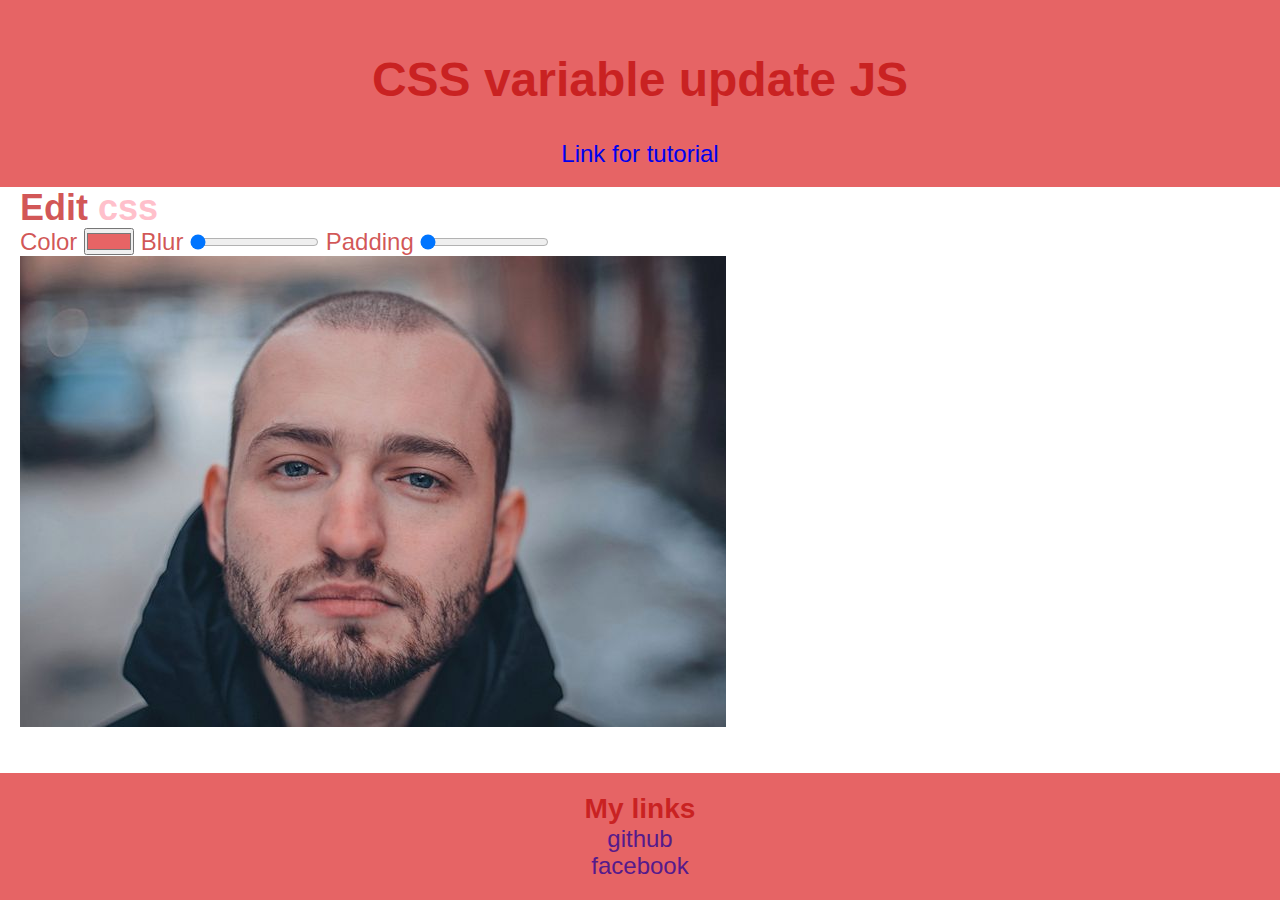
<file: index.html>
<!DOCTYPE html>
<html lang="en">
<head>
    <meta charset="UTF-8">
    <meta name="viewport" content="width=device-width, initial-scale=1.0">
    <title>CSS variable update JS</title>
    <link href="./css/normalize.css" rel="stylesheet">
    <link href="./css/style.css" rel="stylesheet">
</head>
<body>
    <header class="header">
        <div class="container">
            <h1 class="header__title">
                CSS variable update JS 
            </h1>
            <a href="https://www.youtube.com/watch?v=AHLNzv13c2I&list=PLu8EoSxDXHP6CGK4YVJhL_VWetA865GOH&index=5" class="header__link" target="_blank">Link for tutorial</a>
        </div>
    </header>
    <main class="main">
        <section class="update">
            <div class="container">
                <h2 class="update__title">
                    Edit <span class="update__title-decoration">css</span>
                </h2>
                <label for="change__color">Color</label>
                <input type="color" name="color" id="change__color" value="#e66465">
                <label for="change__blur">Blur</label>
                <input type="range" name="blur" id="change__blur" min="0" max="100" value="0" step="5">
                <label for="change__padding">Padding</label>
                <input type="range" name="padding" id="change__padding" min="0" max="100" value="0" step="5">
                <img class="zamay" src="./img/Zamay.jpg" alt="">
            </div>
           
        </section>
    </main>
    <footer class="footer">
        <div class="container">
            <h3 class="footer__title">
                My links
            </h3>
            <ul class="footer__list">
                <li class="footer__list-item"><a href="" class="footer__list-link">github</a></li>
                <li class="footer__list-item"><a href="" class="footer__list-link">facebook</a></li>
            </ul>
        </div>
    </footer>

    <script src="./js/main.js"></script>
</body>
</html>
</file>
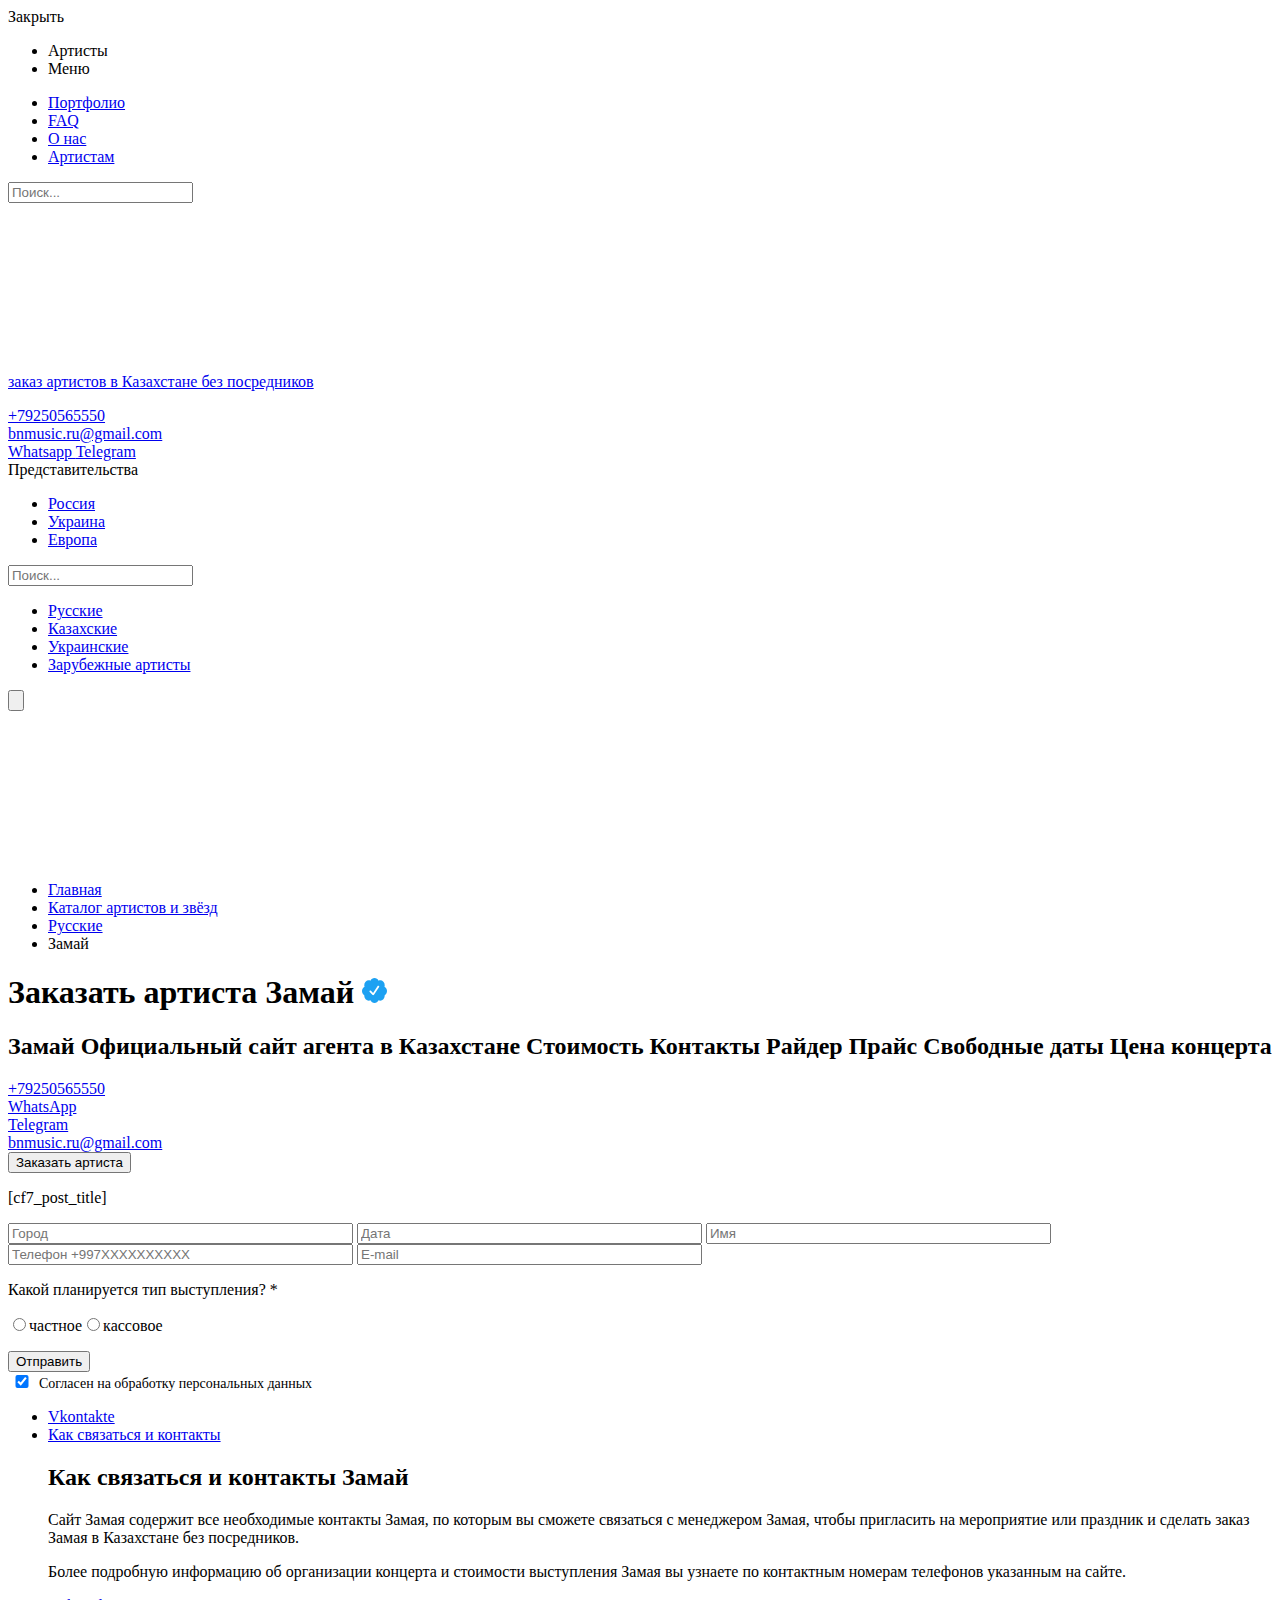
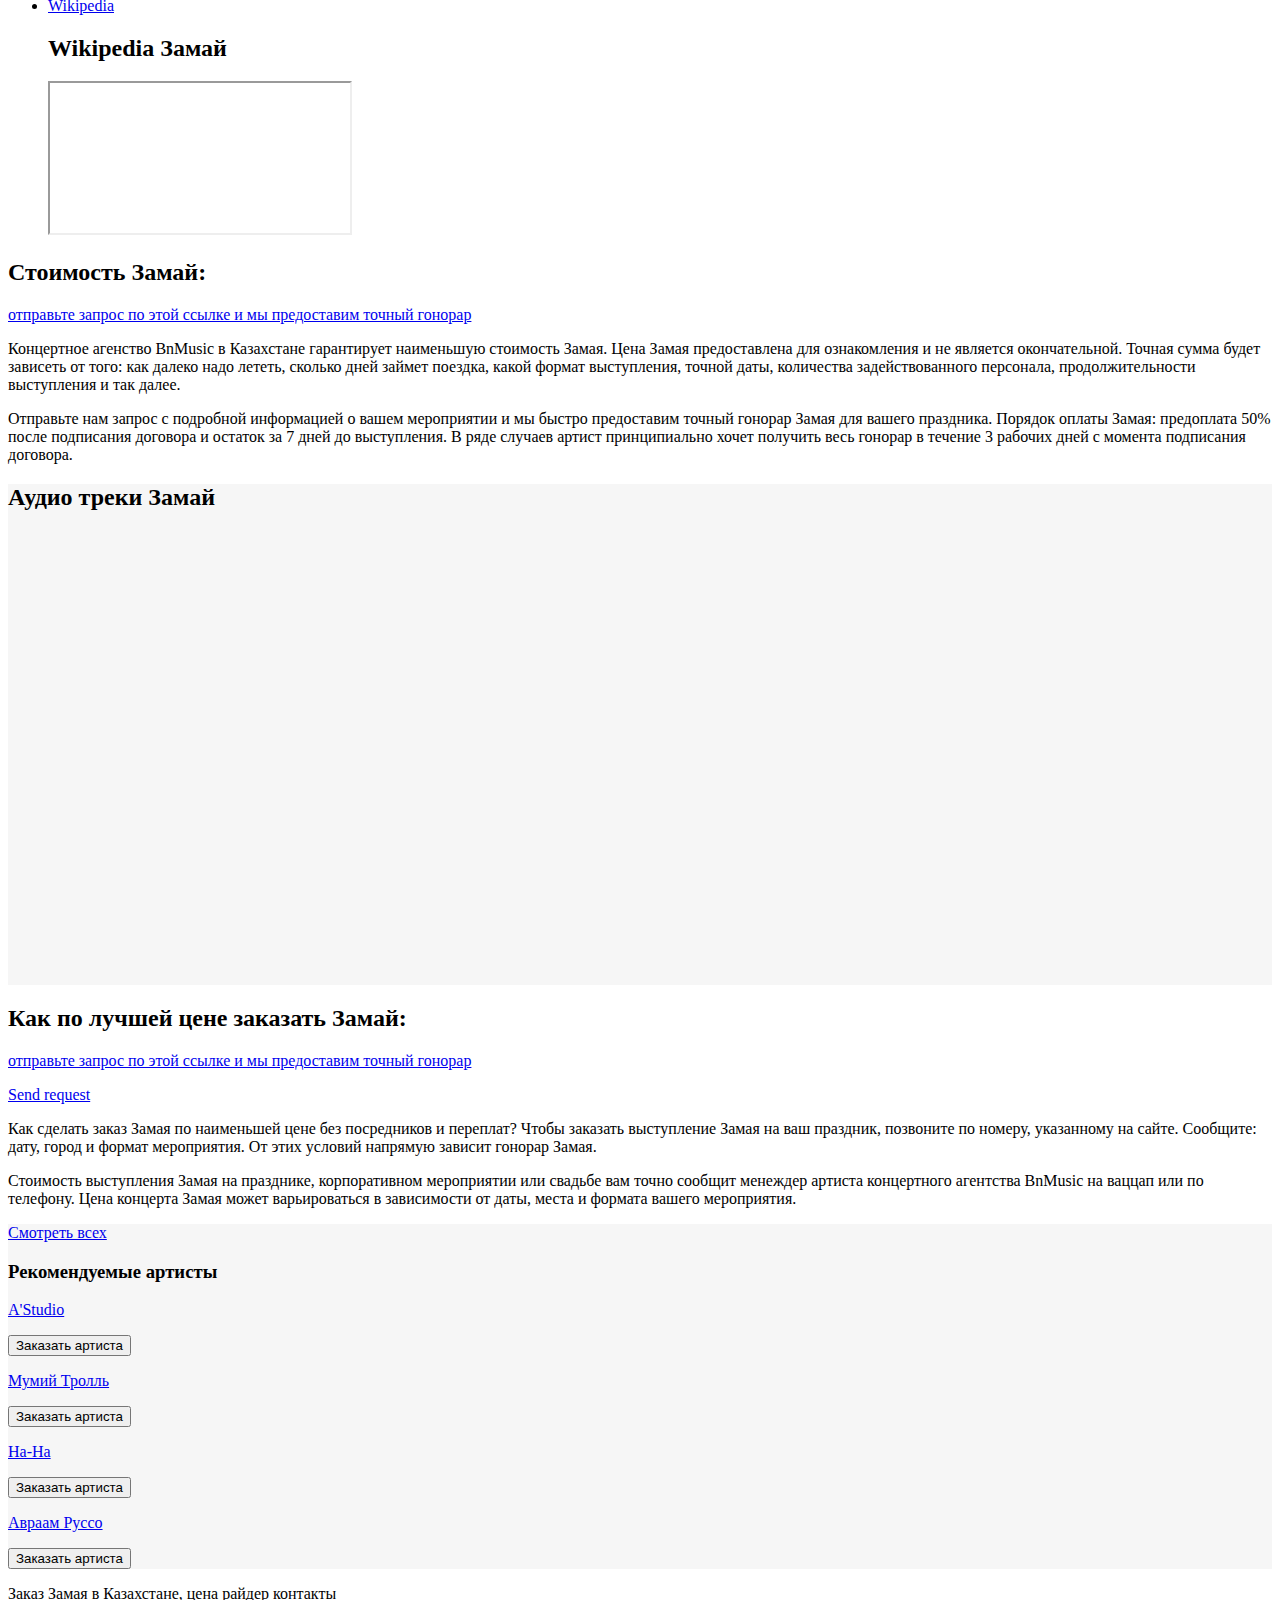
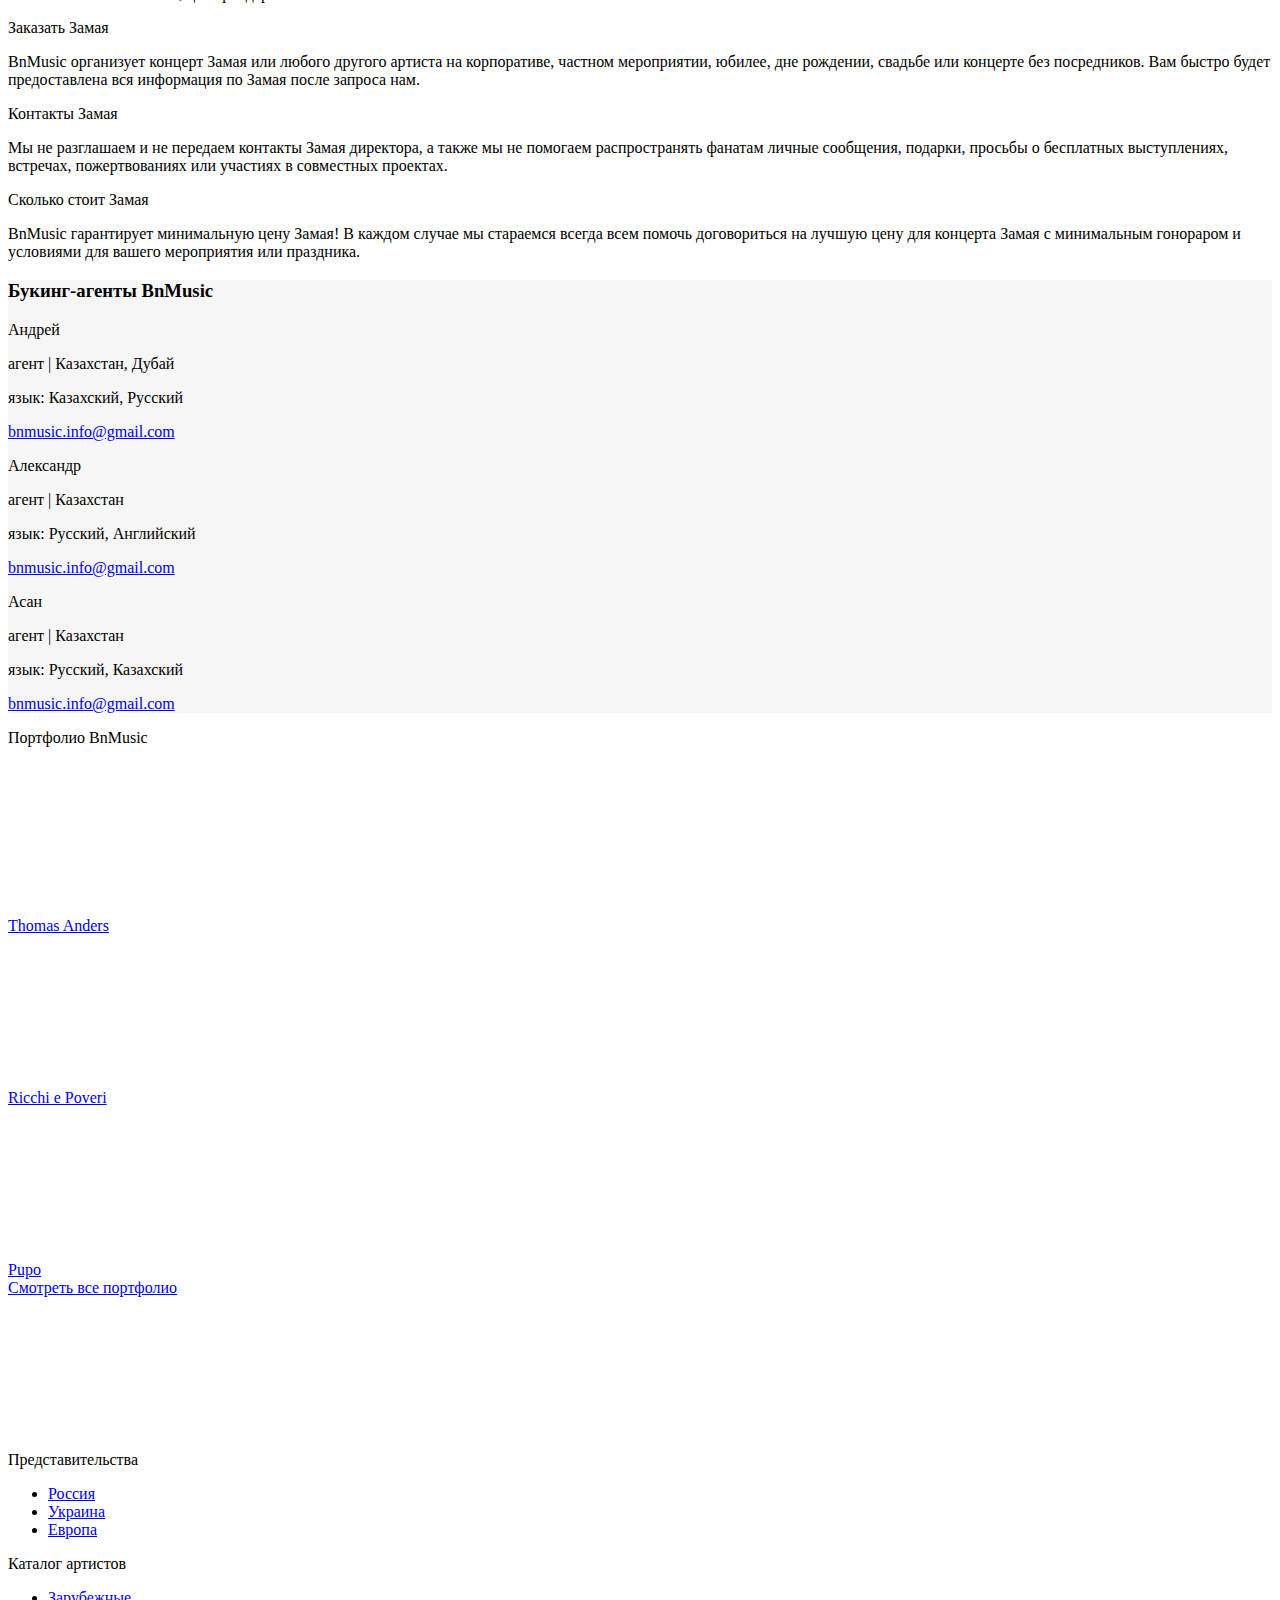
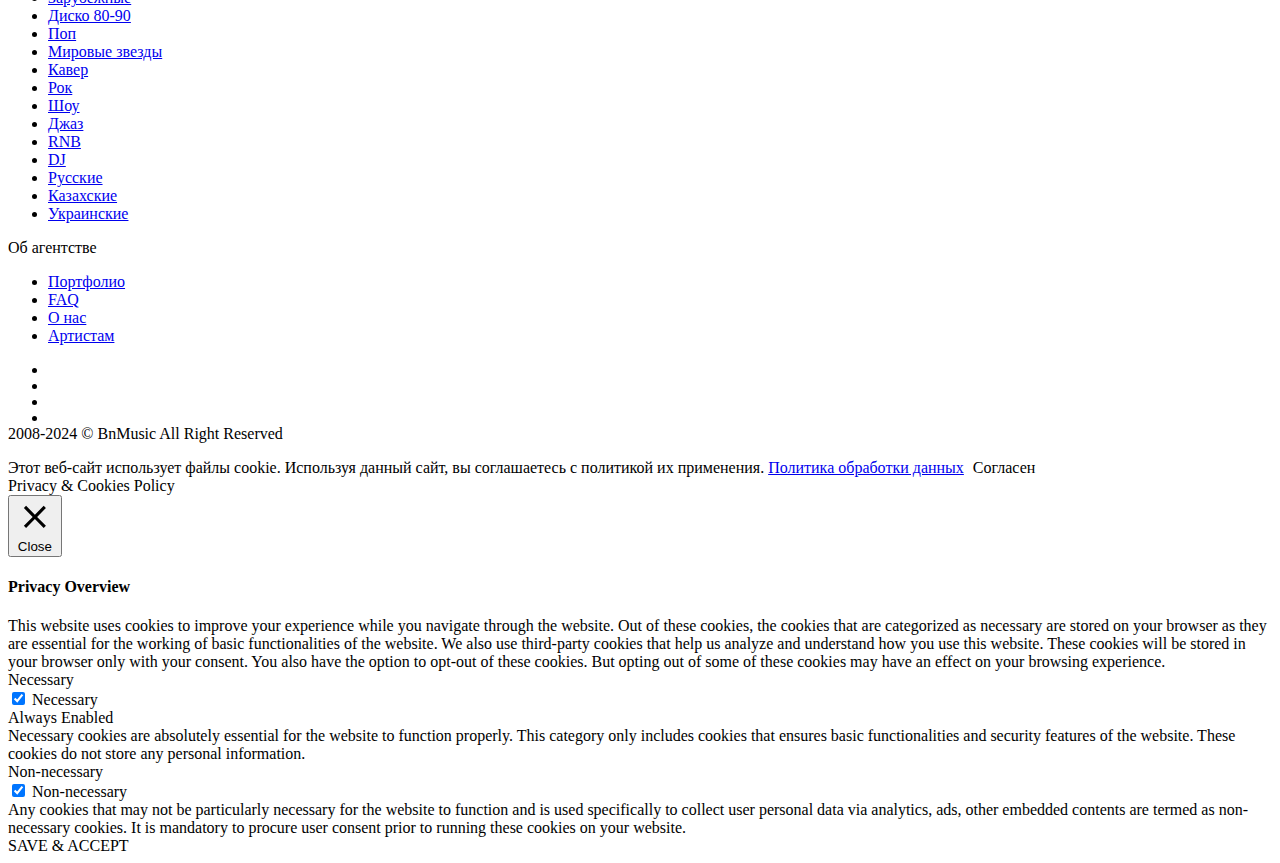
<file: img/Без названия.html>
<!DOCTYPE html><html lang="ru-RU"><head><meta charset="UTF-8"><meta name="viewport" content="width=device-width, initial-scale=1.0"><meta http-equiv="X-UA-Compatible" content="ie=edge"><meta name="google-site-verification" content="B_rZwgsIzy1OmJAap-QnBEiPg87-LiMbiX9aC0EDv8I"/><meta name="yandex-verification" content="2fa2a2794b18faf1"/><meta name='robots' content='index, follow, max-image-preview:large, max-snippet:-1, max-video-preview:-1' /> <!-- This site is optimized with the Yoast SEO plugin v22.0 - https://yoast.com/wordpress/plugins/seo/ --><link rel="preload" href="https://bnmusic.kz/wp-content/themes/bnmusic/webfonts/fa-light-300.woff2" as="font" type="font/woff2" crossorigin><link rel="preload" href="https://bnmusic.kz/wp-content/themes/bnmusic/webfonts/fa-brands-400.woff2" as="font" type="font/woff2" crossorigin><link rel="preload" href="https://bnmusic.kz/wp-content/themes/bnmusic/webfonts/fa-regular-400.woff2" as="font" type="font/woff2" crossorigin><link rel="preload" href="https://bnmusic.kz/wp-content/themes/bnmusic/webfonts/fa-solid-900.woff2" as="font" type="font/woff2" crossorigin><link rel="stylesheet" id="ao_optimized_gfonts" href="https://fonts.googleapis.com/css?family=Roboto+Condensed%3A300%2C400%7COswald%3A200%2C300%2C400%2C500%2C600%2C700&amp;display=swap"><link media="all" href="https://bnmusic.kz/wp-content/cache/autoptimize/css/autoptimize_857d41e96e3b8774fa4e476201452fdf.css" rel="stylesheet"><title>Замай на корпоратив, Новый год, свадьбу | Заказать в букинг-агентстве BnMusic Казахстан</title><meta name="description" content="Замай - заказать на корпоратив, свадьбу, Новый год, юбилей, День города. Привезем звезду в любой город Казахстана ➥ Уточняйте стоимость, райдер, контакты" /><link rel="canonical" href="https://bnmusic.kz/zamaj/" /><meta property="og:locale" content="ru_RU" /><meta property="og:type" content="article" /><meta property="og:title" content="Замай на корпоратив, Новый год, свадьбу | Заказать в букинг-агентстве BnMusic Казахстан" /><meta property="og:description" content="Замай - заказать на корпоратив, свадьбу, Новый год, юбилей, День города. Привезем звезду в любой город Казахстана ➥ Уточняйте стоимость, райдер, контакты" /><meta property="og:url" content="https://bnmusic.kz/zamaj/" /><meta property="og:site_name" content="Bnmusic.kz" /><meta property="article:author" content="https://www.facebook.com/bnmusic.london" /><meta property="article:published_time" content="2020-01-23T17:57:01+00:00" /><meta property="article:modified_time" content="2023-05-30T21:17:02+00:00" /><meta property="og:image" content="https://bnmusic.kz/wp-content/uploads/2020/01/Zamay.jpg" /><meta property="og:image:width" content="706" /><meta property="og:image:height" content="471" /><meta property="og:image:type" content="image/jpeg" /><meta name="author" content="BnMusic" /><meta name="twitter:card" content="summary_large_image" /><meta name="twitter:label1" content="Написано автором" /><meta name="twitter:data1" content="BnMusic" /> <script type="application/ld+json" class="yoast-schema-graph">{"@context":"https://schema.org","@graph":[{"@type":"Article","@id":"https://bnmusic.kz/zamaj/#article","isPartOf":{"@id":"https://bnmusic.kz/zamaj/"},"author":{"name":"BnMusic","@id":"https://bnmusic.kz/#/schema/person/9abecd2fb04ea0d2774237dd35ab73ff"},"headline":"Замай","datePublished":"2020-01-23T17:57:01+00:00","dateModified":"2023-05-30T21:17:02+00:00","mainEntityOfPage":{"@id":"https://bnmusic.kz/zamaj/"},"wordCount":1,"commentCount":0,"publisher":{"@id":"https://bnmusic.kz/#organization"},"image":{"@id":"https://bnmusic.kz/zamaj/#primaryimage"},"thumbnailUrl":"https://bnmusic.kz/wp-content/uploads/2020/01/Zamay.jpg","articleSection":["rnb","Русские"],"inLanguage":"ru-RU","potentialAction":[{"@type":"CommentAction","name":"Comment","target":["https://bnmusic.kz/zamaj/#respond"]}]},{"@type":"WebPage","@id":"https://bnmusic.kz/zamaj/","url":"https://bnmusic.kz/zamaj/","name":"Замай на корпоратив, Новый год, свадьбу | Заказать в букинг-агентстве BnMusic Казахстан","isPartOf":{"@id":"https://bnmusic.kz/#website"},"primaryImageOfPage":{"@id":"https://bnmusic.kz/zamaj/#primaryimage"},"image":{"@id":"https://bnmusic.kz/zamaj/#primaryimage"},"thumbnailUrl":"https://bnmusic.kz/wp-content/uploads/2020/01/Zamay.jpg","datePublished":"2020-01-23T17:57:01+00:00","dateModified":"2023-05-30T21:17:02+00:00","description":"Замай - заказать на корпоратив, свадьбу, Новый год, юбилей, День города. Привезем звезду в любой город Казахстана ➥ Уточняйте стоимость, райдер, контакты","breadcrumb":{"@id":"https://bnmusic.kz/zamaj/#breadcrumb"},"inLanguage":"ru-RU","potentialAction":[{"@type":"ReadAction","target":["https://bnmusic.kz/zamaj/"]}]},{"@type":"ImageObject","inLanguage":"ru-RU","@id":"https://bnmusic.kz/zamaj/#primaryimage","url":"https://bnmusic.kz/wp-content/uploads/2020/01/Zamay.jpg","contentUrl":"https://bnmusic.kz/wp-content/uploads/2020/01/Zamay.jpg","width":706,"height":471,"caption":"Замай - заказать концерт в BnMusic"},{"@type":"BreadcrumbList","@id":"https://bnmusic.kz/zamaj/#breadcrumb","itemListElement":[{"@type":"ListItem","position":1,"name":"Главная страница","item":"https://bnmusic.kz/"},{"@type":"ListItem","position":2,"name":"Замай"}]},{"@type":"WebSite","@id":"https://bnmusic.kz/#website","url":"https://bnmusic.kz/","name":"Bnmusic.kz","description":"Bnmusic.kz поможет заказать артистов на праздник, звезду на мероприятие и корпоратив. Заказ артистов, организация концертов зарубежных звёзд любой сложности","publisher":{"@id":"https://bnmusic.kz/#organization"},"potentialAction":[{"@type":"SearchAction","target":{"@type":"EntryPoint","urlTemplate":"https://bnmusic.kz/?s={search_term_string}"},"query-input":"required name=search_term_string"}],"inLanguage":"ru-RU"},{"@type":"Organization","@id":"https://bnmusic.kz/#organization","name":"BnMusic","url":"https://bnmusic.kz/","logo":{"@type":"ImageObject","inLanguage":"ru-RU","@id":"https://bnmusic.kz/#/schema/logo/image/","url":"https://bnmusic.kz/wp-content/uploads/2019/12/BnMusic-Artist-Booking1.jpg","contentUrl":"https://bnmusic.kz/wp-content/uploads/2019/12/BnMusic-Artist-Booking1.jpg","width":200,"height":200,"caption":"BnMusic"},"image":{"@id":"https://bnmusic.kz/#/schema/logo/image/"}},{"@type":"Person","@id":"https://bnmusic.kz/#/schema/person/9abecd2fb04ea0d2774237dd35ab73ff","name":"BnMusic","image":{"@type":"ImageObject","inLanguage":"ru-RU","@id":"https://bnmusic.kz/#/schema/person/image/","url":"https://secure.gravatar.com/avatar/f735496c7da8ec72b31fee874f293be8?s=96&d=mm&r=g","contentUrl":"https://secure.gravatar.com/avatar/f735496c7da8ec72b31fee874f293be8?s=96&d=mm&r=g","caption":"BnMusic"},"sameAs":["https://bnmusic.ru","https://www.facebook.com/bnmusic.london"],"url":"https://bnmusic.kz/author/bnmusic/"}]}</script> <!-- / Yoast SEO plugin. --><link href='https://mc.yandex.ru' rel='preconnect' /><link href='https://www.gstatic.com' rel='preconnect' /><link href='https://fonts.gstatic.com' crossorigin='anonymous' rel='preconnect' /> <script type="text/javascript" src="https://bnmusic.kz/wp-includes/js/jquery/jquery.min.js" id="jquery-core-js"></script> <script type="text/javascript" id="cookie-law-info-js-extra">/* <![CDATA[ */
var Cli_Data = {"nn_cookie_ids":[],"cookielist":[],"non_necessary_cookies":[],"ccpaEnabled":"","ccpaRegionBased":"","ccpaBarEnabled":"","strictlyEnabled":["necessary","obligatoire"],"ccpaType":"gdpr","js_blocking":"","custom_integration":"","triggerDomRefresh":"","secure_cookies":""};
var cli_cookiebar_settings = {"animate_speed_hide":"500","animate_speed_show":"500","background":"#000000","border":"#b1a6a6c2","border_on":"","button_1_button_colour":"#dd3333","button_1_button_hover":"#b12929","button_1_link_colour":"#fff","button_1_as_button":"1","button_1_new_win":"","button_2_button_colour":"#333","button_2_button_hover":"#292929","button_2_link_colour":"#444","button_2_as_button":"","button_2_hidebar":"","button_3_button_colour":"#000","button_3_button_hover":"#000000","button_3_link_colour":"#fff","button_3_as_button":"1","button_3_new_win":"","button_4_button_colour":"#000","button_4_button_hover":"#000000","button_4_link_colour":"#62a329","button_4_as_button":"","button_7_button_colour":"#61a229","button_7_button_hover":"#4e8221","button_7_link_colour":"#fff","button_7_as_button":"1","button_7_new_win":"","font_family":"inherit","header_fix":"","notify_animate_hide":"1","notify_animate_show":"","notify_div_id":"#cookie-law-info-bar","notify_position_horizontal":"right","notify_position_vertical":"bottom","scroll_close":"","scroll_close_reload":"","accept_close_reload":"","reject_close_reload":"","showagain_tab":"","showagain_background":"#fff","showagain_border":"#000","showagain_div_id":"#cookie-law-info-again","showagain_x_position":"100px","text":"#ffffff","show_once_yn":"","show_once":"10000","logging_on":"","as_popup":"","popup_overlay":"1","bar_heading_text":"","cookie_bar_as":"banner","popup_showagain_position":"bottom-right","widget_position":"left"};
var log_object = {"ajax_url":"https:\/\/bnmusic.kz\/wp-admin\/admin-ajax.php"};
/* ]]> */</script> <link rel="EditURI" type="application/rsd+xml" title="RSD" href="https://bnmusic.kz/xmlrpc.php?rsd" /><link rel='shortlink' href='https://bnmusic.kz/?p=21438' /><link rel="alternate" type="application/json+oembed" href="https://bnmusic.kz/wp-json/oembed/1.0/embed?url=https%3A%2F%2Fbnmusic.kz%2Fzamaj%2F" /><link rel="alternate" type="text/xml+oembed" href="https://bnmusic.kz/wp-json/oembed/1.0/embed?url=https%3A%2F%2Fbnmusic.kz%2Fzamaj%2F&#038;format=xml" /> <script type="text/javascript">(function(url){
	if(/(?:Chrome\/26\.0\.1410\.63 Safari\/537\.31|WordfenceTestMonBot)/.test(navigator.userAgent)){ return; }
	var addEvent = function(evt, handler) {
		if (window.addEventListener) {
			document.addEventListener(evt, handler, false);
		} else if (window.attachEvent) {
			document.attachEvent('on' + evt, handler);
		}
	};
	var removeEvent = function(evt, handler) {
		if (window.removeEventListener) {
			document.removeEventListener(evt, handler, false);
		} else if (window.detachEvent) {
			document.detachEvent('on' + evt, handler);
		}
	};
	var evts = 'contextmenu dblclick drag dragend dragenter dragleave dragover dragstart drop keydown keypress keyup mousedown mousemove mouseout mouseover mouseup mousewheel scroll'.split(' ');
	var logHuman = function() {
		if (window.wfLogHumanRan) { return; }
		window.wfLogHumanRan = true;
		var wfscr = document.createElement('script');
		wfscr.type = 'text/javascript';
		wfscr.async = true;
		wfscr.src = url + '&r=' + Math.random();
		(document.getElementsByTagName('head')[0]||document.getElementsByTagName('body')[0]).appendChild(wfscr);
		for (var i = 0; i < evts.length; i++) {
			removeEvent(evts[i], logHuman);
		}
	};
	for (var i = 0; i < evts.length; i++) {
		addEvent(evts[i], logHuman);
	}
})('//bnmusic.kz/?wordfence_lh=1&hid=A0F2BB3DD0C696A133B9B74DC6A12182');</script><script type="text/javascript" src="//bnmusic.kz/?wordfence_syncAttackData=1707320944.1085" async></script><link rel="icon" href="https://bnmusic.kz/wp-content/uploads/2017/08/favicon.png" sizes="32x32" /><link rel="icon" href="https://bnmusic.kz/wp-content/uploads/2017/08/favicon.png" sizes="192x192" /><link rel="apple-touch-icon" href="https://bnmusic.kz/wp-content/uploads/2017/08/favicon.png" /><meta name="msapplication-TileImage" content="https://bnmusic.kz/wp-content/uploads/2017/08/favicon.png" /> <noscript><style id="rocket-lazyload-nojs-css">.rll-youtube-player, [data-lazy-src]{display:none !important;}</style></noscript><meta name="google-site-verification" content="BJ3Htz2WB-u-2sWoKWOirZ7Nwz_-JgFeCgUDE1r0Jfs" /></head><body class="post-template-default single single-post postid-21438 single-format-standard wp-custom-logo"> <!--WRAP--><div class="wrap"> <!--HEADER--><header id="main-header" class="main-header"><div id="top-bar-menu" class="top-bar"><div class="container"><div class="left-side"> <i class="fal fa-bars"></i><div class="menu-container"> <span class="close-menu"><i class="fal fa-times"></i>Закрыть</span><div class="menu-tabs"><ul class="tabs-caption"><li class="active">Артисты</li><li>Меню</li></ul><div class="tab-content active filter-tab"></div><div class="tab-content mobile-menu"></div></div><!-- .tabs--><ul id="menu-alternativnoe-menyu" class="menu"><li id="menu-item-13352" class="menu-item menu-item-type-post_type_archive menu-item-object-portfolio menu-item-13352"><a href="https://bnmusic.kz/portfolio/">Портфолио</a></li><li id="menu-item-17779" class="menu-item menu-item-type-post_type menu-item-object-page menu-item-17779"><a href="https://bnmusic.kz/faq/">FAQ</a></li><li id="menu-item-25954" class="menu-item menu-item-type-post_type menu-item-object-page menu-item-25954"><a href="https://bnmusic.kz/o-nas/">О нас</a></li><li id="menu-item-25958" class="menu-item menu-item-type-post_type menu-item-object-page menu-item-25958"><a href="https://bnmusic.kz/o-nas/razmeshhenie-na-sajte/">Артистам</a></li></ul></div></div><div class="right-side"><div class="search-wrapper" id="search-wrapper"><div class="close-search" style="display: none;"> <i class="fal fa-times"></i></div><div class="search-form"> <input type="search" placeholder="Поиск..." name="search" class="search" onkeyup="artistsSearch()"></div><div class="datafetch"></div></div></div><div class="clear"></div></div></div><div class="head"><div class="container"><div class="logo"> <a href="https://bnmusic.kz"> <img src="data:image/svg+xml,%3Csvg%20xmlns='http://www.w3.org/2000/svg'%20viewBox='0%200%200%200'%3E%3C/svg%3E" alt="" title="BnMusic NEW" data-lazy-src="https://bnmusic.kz/wp-content/uploads/2023/01/BnMusic-NEW.png"><noscript><img src="https://bnmusic.kz/wp-content/uploads/2023/01/BnMusic-NEW.png" alt="" title="BnMusic NEW"></noscript><p>заказ артистов в Казахстане без посредников</p> </a></div><div class="contacts"><div class="phone"><div class="phone-svg"></div> <i class="fal fa-phone"></i> <a href="tel:+79250565550">+79250565550</a></div><div class="mail"> <i class="fal fa-envelope"></i> <a href="mailto:bnmusic.ru@gmail.com">bnmusic.ru@gmail.com</a></div><div class="messengers"> <a href="https://api.whatsapp.com/send?phone=79250565550&text=Hi" target="_blank"> Whatsapp <i class="fab fa-whatsapp"></i> </a> <a href="https://t.me/andrey_arhip" target="_blank"> Telegram <i class="fab fa-telegram"></i> </a></div><div class="agencies"> <span class="span-header">Представительства</span><ul id="menu-predstavitelstva" class="menu"><li id="menu-item-17782" class="menu-item menu-item-type-custom menu-item-object-custom menu-item-17782"><a href="https://bnmusic.ru">Россия</a></li><li id="menu-item-17783" class="menu-item menu-item-type-custom menu-item-object-custom menu-item-17783"><a href="https://bnmusic.com.ua">Украина</a></li><li id="menu-item-18858" class="menu-item menu-item-type-custom menu-item-object-custom menu-item-18858"><a href="https://bnmusic-artists.com">Европа</a></li></ul></div></div><div class="clear"></div></div></div><div class="cat-filter" id="primary-menu"><div class="container"><div class="collapsed-block"> <!--            <img class="logo" src="data:image/svg+xml,%3Csvg%20xmlns='http://www.w3.org/2000/svg'%20viewBox='0%200%200%200'%3E%3C/svg%3E" alt="" data-lazy-src="/img/foot-logo.png"><noscript><img class="logo" src="/img/foot-logo.png" alt=""></noscript>--><div class="search-wrapper" id="search-wrapper"><div class="close-search" style="display: none;"> <i class="fal fa-times"></i></div><div class="search-form"> <input type="search" placeholder="Поиск..." name="search" class="search" onkeyup="artistsSearch()"></div><div class="datafetch"></div></div></div><ul><li class="menu-category"> <a href="https://bnmusic.kz/katalog-artistov/russkie/"> Русские </a><div class="sub" style="display: none;"><div class="container inline-pages"><div class="menu-container"><ul class="sub-menu"><li> <a href="https://bnmusic.kz/katalog-artistov/russkie/rap-rnb/">Rap/RnB</a></li><li> <a href="https://bnmusic.kz/katalog-artistov/russkie/russkie-pop-artisty/">Русские поп артисты</a></li><li> <a href="https://bnmusic.kz/katalog-artistov/russkie/russkie-artisti-70-80-90/">Легенды 70&#8242;-80&#8242;-90&#8242;</a></li><li> <a href="https://bnmusic.kz/katalog-artistov/russkie/zvezdy-2000yx/">Звезды 2000ых</a></li><li> <a href="https://bnmusic.kz/katalog-artistov/russkie/vedushhie/">Ведущие</a></li></ul></div><div class="clear"></div></div></div></li><li class="menu-category"> <a href="https://bnmusic.kz/katalog-artistov/kazaxskie-artisty/"> Казахские </a><div class="sub" style="display: none;"><div class="container inline-pages"><div class="menu-container"><ul class="sub-menu"><li> <a href="https://bnmusic.kz/katalog-artistov/kazaxskie-artisty/kazaxskie-vedushhie/">Ведущие</a></li><li> <a href="https://bnmusic.kz/katalog-artistov/kazaxskie-artisty/kazaxskie-pop-ispolniteli/">Поп-исполнители</a></li></ul></div><div class="clear"></div></div></div></li><li class=""> <a href="https://bnmusic.kz/katalog-artistov/ukrainskie/"> Украинские </a><li class="menu-category"> <a href="https://bnmusic.kz/katalog-artistov/zarubezhnye/"> Зарубежные артисты </a><div class="sub" style="display: none;"><div class="container column-pages"><div class="menu-container"><ul class="sub-menu"> <span class="title">Страны</span><li> <a href="https://bnmusic.kz/katalog-artistov/zarubezhnye/arabskie-artisty/">Арабские</a></li><li> <a href="https://bnmusic.kz/katalog-artistov/zarubezhnye/armyanskie-artisty/">Армянские</a></li><li> <a href="https://bnmusic.kz/katalog-artistov/zarubezhnye/gruzinskie-artisty/">Грузинские</a></li><li> <a href="https://bnmusic.kz/katalog-artistov/zarubezhnye/izrailskie-artisty/">Израильские</a></li><li> <a href="https://bnmusic.kz/katalog-artistov/zarubezhnye/italyanskie-artisty/">Итальянские</a></li><li> <a href="https://bnmusic.kz/katalog-artistov/zarubezhnye/tureckie-artisty/">Турецкие</a></li><li> <a href="https://bnmusic.kz/katalog-artistov/zarubezhnye/francuzskie/">Французские</a></li></ul><ul class="sub-menu"> <span class="title">Жанры</span><li> <a href="https://bnmusic.kz/katalog-artistov/disko-80-90/">Диско 80-90</a></li><li> <a href="https://bnmusic.kz/katalog-artistov/pop/">Поп</a></li><li> <a href="https://bnmusic.kz/katalog-artistov/kaver/">Кавер</a></li><li> <a href="https://bnmusic.kz/katalog-artistov/rnb/">RNB</a></li><li> <a href="https://bnmusic.kz/katalog-artistov/dj/">DJ</a></li><li> <a href="https://bnmusic.kz/katalog-artistov/rock/">Рок</a></li><li> <a href="https://bnmusic.kz/katalog-artistov/jazz/">Джаз</a></li><li> <a href="https://bnmusic.kz/katalog-artistov/show/">Шоу программы</a></li><li> <a href="https://bnmusic.kz/katalog-artistov/mirovye-zvezdy/">Мировые звезды</a></li><li> <a href="https://bnmusic.kz/katalog-artistov/classical-crossover/">Classical crossover</a></li></ul></div><div class="clear"></div></div></div></li></ul></div></div></header> <!--END HEADER--><div id="promo-dates"></div><div class="service content mt-0 pt-0"><div class="artist-info"><div class="container"><div class="left-side"><div class="artist-media"><div class="wrap "><div class="artist-photo"><div class="artist-media-like"><div class="wpulike wpulike-animated-heart " ><div class="wp_ulike_general_class wp_ulike_is_not_liked"><button type="button"
 aria-label="Like Button"
 data-ulike-id="21438"
 data-ulike-nonce="dcd3a05b1d"
 data-ulike-type="post"
 data-ulike-template="wpulike-animated-heart"
 data-ulike-display-likers=""
 data-ulike-likers-style="popover"
 data-ulike-append="&lt;svg class=&quot;wpulike-svg-heart wpulike-svg-heart-pop one&quot; viewBox=&quot;0 0 32 29.6&quot;&gt;&lt;path d=&quot;M23.6,0c-3.4,0-6.3,2.7-7.6,5.6C14.7,2.7,11.8,0,8.4,0C3.8,0,0,3.8,0,8.4c0,9.4,9.5,11.9,16,21.2c6.1-9.3,16-12.1,16-21.2C32,3.8,28.2,0,23.6,0z&quot;/&gt;&lt;/svg&gt;&lt;svg class=&quot;wpulike-svg-heart wpulike-svg-heart-pop two&quot; viewBox=&quot;0 0 32 29.6&quot;&gt;&lt;path d=&quot;M23.6,0c-3.4,0-6.3,2.7-7.6,5.6C14.7,2.7,11.8,0,8.4,0C3.8,0,0,3.8,0,8.4c0,9.4,9.5,11.9,16,21.2c6.1-9.3,16-12.1,16-21.2C32,3.8,28.2,0,23.6,0z&quot;/&gt;&lt;/svg&gt;&lt;svg class=&quot;wpulike-svg-heart wpulike-svg-heart-pop three&quot; viewBox=&quot;0 0 32 29.6&quot;&gt;&lt;path d=&quot;M23.6,0c-3.4,0-6.3,2.7-7.6,5.6C14.7,2.7,11.8,0,8.4,0C3.8,0,0,3.8,0,8.4c0,9.4,9.5,11.9,16,21.2c6.1-9.3,16-12.1,16-21.2C32,3.8,28.2,0,23.6,0z&quot;/&gt;&lt;/svg&gt;&lt;svg class=&quot;wpulike-svg-heart wpulike-svg-heart-pop four&quot; viewBox=&quot;0 0 32 29.6&quot;&gt;&lt;path d=&quot;M23.6,0c-3.4,0-6.3,2.7-7.6,5.6C14.7,2.7,11.8,0,8.4,0C3.8,0,0,3.8,0,8.4c0,9.4,9.5,11.9,16,21.2c6.1-9.3,16-12.1,16-21.2C32,3.8,28.2,0,23.6,0z&quot;/&gt;&lt;/svg&gt;&lt;svg class=&quot;wpulike-svg-heart wpulike-svg-heart-pop five&quot; viewBox=&quot;0 0 32 29.6&quot;&gt;&lt;path d=&quot;M23.6,0c-3.4,0-6.3,2.7-7.6,5.6C14.7,2.7,11.8,0,8.4,0C3.8,0,0,3.8,0,8.4c0,9.4,9.5,11.9,16,21.2c6.1-9.3,16-12.1,16-21.2C32,3.8,28.2,0,23.6,0z&quot;/&gt;&lt;/svg&gt;&lt;svg class=&quot;wpulike-svg-heart wpulike-svg-heart-pop six&quot; viewBox=&quot;0 0 32 29.6&quot;&gt;&lt;path d=&quot;M23.6,0c-3.4,0-6.3,2.7-7.6,5.6C14.7,2.7,11.8,0,8.4,0C3.8,0,0,3.8,0,8.4c0,9.4,9.5,11.9,16,21.2c6.1-9.3,16-12.1,16-21.2C32,3.8,28.2,0,23.6,0z&quot;/&gt;&lt;/svg&gt;&lt;svg class=&quot;wpulike-svg-heart wpulike-svg-heart-pop seven&quot; viewBox=&quot;0 0 32 29.6&quot;&gt;&lt;path d=&quot;M23.6,0c-3.4,0-6.3,2.7-7.6,5.6C14.7,2.7,11.8,0,8.4,0C3.8,0,0,3.8,0,8.4c0,9.4,9.5,11.9,16,21.2c6.1-9.3,16-12.1,16-21.2C32,3.8,28.2,0,23.6,0z&quot;/&gt;&lt;/svg&gt;&lt;svg class=&quot;wpulike-svg-heart wpulike-svg-heart-pop eight&quot; viewBox=&quot;0 0 32 29.6&quot;&gt;&lt;path d=&quot;M23.6,0c-3.4,0-6.3,2.7-7.6,5.6C14.7,2.7,11.8,0,8.4,0C3.8,0,0,3.8,0,8.4c0,9.4,9.5,11.9,16,21.2c6.1-9.3,16-12.1,16-21.2C32,3.8,28.2,0,23.6,0z&quot;/&gt;&lt;/svg&gt;&lt;svg class=&quot;wpulike-svg-heart wpulike-svg-heart-pop nine&quot; viewBox=&quot;0 0 32 29.6&quot;&gt;&lt;path d=&quot;M23.6,0c-3.4,0-6.3,2.7-7.6,5.6C14.7,2.7,11.8,0,8.4,0C3.8,0,0,3.8,0,8.4c0,9.4,9.5,11.9,16,21.2c6.1-9.3,16-12.1,16-21.2C32,3.8,28.2,0,23.6,0z&quot;/&gt;&lt;/svg&gt;"
 class="wp_ulike_btn wp_ulike_put_image wp_post_btn_21438"><svg class="wpulike-svg-heart wpulike-svg-heart-icon" viewBox="0 -28 512.00002 512" xmlns="http://www.w3.org/2000/svg"><path
 d="m471.382812 44.578125c-26.503906-28.746094-62.871093-44.578125-102.410156-44.578125-29.554687 0-56.621094 9.34375-80.449218 27.769531-12.023438 9.300781-22.917969 20.679688-32.523438 33.960938-9.601562-13.277344-20.5-24.660157-32.527344-33.960938-23.824218-18.425781-50.890625-27.769531-80.445312-27.769531-39.539063 0-75.910156 15.832031-102.414063 44.578125-26.1875 28.410156-40.613281 67.222656-40.613281 109.292969 0 43.300781 16.136719 82.9375 50.78125 124.742187 30.992188 37.394531 75.535156 75.355469 127.117188 119.3125 17.613281 15.011719 37.578124 32.027344 58.308593 50.152344 5.476563 4.796875 12.503907 7.4375 19.792969 7.4375 7.285156 0 14.316406-2.640625 19.785156-7.429687 20.730469-18.128907 40.707032-35.152344 58.328125-50.171876 51.574219-43.949218 96.117188-81.90625 127.109375-119.304687 34.644532-41.800781 50.777344-81.4375 50.777344-124.742187 0-42.066407-14.425781-80.878907-40.617188-109.289063zm0 0" /></svg></button><span class="count-box wp_ulike_counter_up" data-ulike-counter-value="0"></span></div></div></div> <img src="data:image/svg+xml,%3Csvg%20xmlns='http://www.w3.org/2000/svg'%20viewBox='0%200%200%200'%3E%3C/svg%3E"
 alt="Замай - заказать концерт в BnMusic" data-lazy-src="https://bnmusic.kz/wp-content/uploads/2020/01/Zamay.jpg"><noscript><img src="https://bnmusic.kz/wp-content/uploads/2020/01/Zamay.jpg"
 alt="Замай - заказать концерт в BnMusic"></noscript></div><div class="clear"></div></div></div><div id="crumbs"><ul itemscope itemtype="http://schema.org/BreadcrumbList"><li itemprop="itemListElement" itemscope itemtype="http://schema.org/ListItem"> <a itemprop="item" href="https://bnmusic.kz"> <span itemprop="name">Главная</span> </a><meta itemprop="position" content="1" /></li><li itemprop="itemListElement" itemscope itemtype="http://schema.org/ListItem"> <a itemprop="item" href="https://bnmusic.kz/katalog-artistov/"><span itemprop="name">Каталог артистов и звёзд</span></a><meta itemprop="position" content="2" /></li><li itemprop="itemListElement" itemscope itemtype="http://schema.org/ListItem"> <a itemprop="item" href="https://bnmusic.kz/katalog-artistov/russkie/"><span itemprop="name">Русские</span></a><meta itemprop="position" content="3" /></li><li> <span class="current">Замай</span></li></ul></div></div><div class="right-side"><h1 class="fullwidth"> Заказать артиста Замай <svg height="25" viewBox="0 0 512 512" width="25" xmlns="http://www.w3.org/2000/svg"><path d="m512 268c0 17.9-4.3 34.5-12.9 49.7s-20.1 27.1-34.6 35.4c.4 2.7.6 6.9.6 12.6 0 27.1-9.1 50.1-27.1 69.1-18.1 19.1-39.9 28.6-65.4 28.6-11.4 0-22.3-2.1-32.6-6.3-8 16.4-19.5 29.6-34.6 39.7-15 10.2-31.5 15.2-49.4 15.2-18.3 0-34.9-4.9-49.7-14.9-14.9-9.9-26.3-23.2-34.3-40-10.3 4.2-21.1 6.3-32.6 6.3-25.5 0-47.4-9.5-65.7-28.6-18.3-19-27.4-42.1-27.4-69.1 0-3 .4-7.2 1.1-12.6-14.5-8.4-26-20.2-34.6-35.4-8.5-15.2-12.8-31.8-12.8-49.7 0-19 4.8-36.5 14.3-52.3s22.3-27.5 38.3-35.1c-4.2-11.4-6.3-22.9-6.3-34.3 0-27 9.1-50.1 27.4-69.1s40.2-28.6 65.7-28.6c11.4 0 22.3 2.1 32.6 6.3 8-16.4 19.5-29.6 34.6-39.7 15-10.1 31.5-15.2 49.4-15.2s34.4 5.1 49.4 15.1c15 10.1 26.6 23.3 34.6 39.7 10.3-4.2 21.1-6.3 32.6-6.3 25.5 0 47.3 9.5 65.4 28.6s27.1 42.1 27.1 69.1c0 12.6-1.9 24-5.7 34.3 16 7.6 28.8 19.3 38.3 35.1 9.5 15.9 14.3 33.4 14.3 52.4zm-266.9 77.1 105.7-158.3c2.7-4.2 3.5-8.8 2.6-13.7-1-4.9-3.5-8.8-7.7-11.4-4.2-2.7-8.8-3.6-13.7-2.9-5 .8-9 3.2-12 7.4l-93.1 140-42.9-42.8c-3.8-3.8-8.2-5.6-13.1-5.4-5 .2-9.3 2-13.1 5.4-3.4 3.4-5.1 7.7-5.1 12.9 0 5.1 1.7 9.4 5.1 12.9l58.9 58.9 2.9 2.3c3.4 2.3 6.9 3.4 10.3 3.4 6.7-.1 11.8-2.9 15.2-8.7z" fill="#1da1f2"/></svg></h1><h2 class="h1-small"> Замай Официальный сайт агента в Казахстане Стоимость Контакты Райдер Прайс Свободные даты Цена концерта</h2><div class="clear"></div><div class="artist-request"><div class="artist-contacts"><div class="phone"><div class="phone-svg"></div> <i class="fal fa-phone"></i> <a href="tel:+79250565550">+79250565550</a></div><div class="messengers"> <a href="https://api.whatsapp.com/send?phone=79250565550&text=Hi" target="_blank"><div class="messengers-svg messengers-svg-whatsapp"></div> <i class="fab fa-whatsapp"></i> WhatsApp </a> <a href="https://t.me/andrey_arhip" target="_blank"><div class="messengers-svg messengers-svg-telegram"></div> <i class="fab fa-telegram"></i> Telegram </a></div><div class="mail"><div class="mail-svg"></div> <i class="fal fa-envelope"></i> <a href="mailto:bnmusic.ru@gmail.com">bnmusic.ru@gmail.com</a></div></div><div class="form" id="artist-order"> <!--    <span>--><!--</span>--> <input class="order " data-id="21438" data-title="Замай" type="button" value="Заказать артиста"/><div class="popup-form"><div class="wpcf7 no-js" id="wpcf7-f16312-p21438-o1" lang="ru-RU" dir="ltr"><div class="screen-reader-response"><p role="status" aria-live="polite" aria-atomic="true"></p><ul></ul></div><form action="/zamaj/#wpcf7-f16312-p21438-o1" method="post" class="wpcf7-form init" aria-label="Контактная форма" novalidate="novalidate" data-status="init"><div style="display: none;"> <input type="hidden" name="_wpcf7" value="16312" /> <input type="hidden" name="_wpcf7_version" value="5.8.7" /> <input type="hidden" name="_wpcf7_locale" value="ru_RU" /> <input type="hidden" name="_wpcf7_unit_tag" value="wpcf7-f16312-p21438-o1" /> <input type="hidden" name="_wpcf7_container_post" value="21438" /> <input type="hidden" name="_wpcf7_posted_data_hash" value="" /> <input type="hidden" name="_wpcf7_recaptcha_response" value="" /></div><p class="popup-artist-name">[cf7_post_title]</p><div class="close-popup"><div class="bar-1"></div><div class="bar-3"></div></div><div class="artist-request-form-wrapper"> <input size="40" class="wpcf7-form-control wpcf7-text" aria-invalid="false" placeholder="Город" value="" type="text" name="city" /> <input size="40" class="wpcf7-form-control wpcf7-text datepicker" id="popup-datepicker" readonly="readonly" autocomplete="off" aria-invalid="false" placeholder="Дата" value="" type="text" name="date" /> <input size="40" class="wpcf7-form-control wpcf7-text wpcf7-validates-as-required" aria-required="true" aria-invalid="false" placeholder="Имя" value="" type="text" name="name" /> <input size="40" class="wpcf7-form-control wpcf7-text wpcf7-validates-as-required" aria-required="true" aria-invalid="false" placeholder="Телефон +997XXXXXXXXXX" value="" type="text" name="phone" /> <input size="40" class="wpcf7-form-control wpcf7-text wpcf7-validates-as-required" aria-required="true" aria-invalid="false" placeholder="E-mail" value="" type="text" name="email" /><p>Какой планируется тип выступления? *</p><p><span class="wpcf7-form-control wpcf7-radio"><span class="wpcf7-list-item first"><label><input type="radio" name="category" value="частное" /><span class="wpcf7-list-item-label">частное</span></label></span><span class="wpcf7-list-item last"><label><input type="radio" name="category" value="кассовое" /><span class="wpcf7-list-item-label">кассовое</span></label></span></span></p> <span class="answerspan"></span> <input class="wpcf7-form-control wpcf7-submit has-spinner" id="submit" type="submit" value="Отправить" /><div class="inline-block pt-1"> <input type="checkbox" id="mailing" name="mailing" style="width: 20px !important; height: unset;"
 required checked> <label for="mailing" style="font-size: 14px;">Согласен на обработку персональных данных</label></div></div> <input class="wpcf7-form-control wpcf7-hidden" id="post_ID" value="" type="hidden" name="post_ID" /> <input class="wpcf7-form-control wpcf7-hidden" id="post_title" value="" type="hidden" name="post_title" /> <input type="hidden" name="action" value="post" /><div class="wpcf7-response-output" aria-hidden="true"></div></form></div></div><div class="mask"></div></div></div></div><div class="clear"></div></div> <!--<div class="container">--> <!--        --> <!--<div class="clear"></div>--> <!--</div>--></div><div id="artist-details-tabs" class="artist-details "><div class="container"><ul class="accordion-tabs-1 accordion-tabs  artist-tabs"> <script type="text/javascript" src="https://vk.com/js/api/openapi.js?168"></script> <li class="tab-head-cont"> <a class="" href="#">Vkontakte</a><section id="vk-tab"><div id="vk_groups"></div> <script type="text/javascript">VK.Widgets.Group(
                "vk_groups", {
                    mode: 1,
                    width: 400,
                    height: "",
                    color1: "FFFFFF",
                    color2: "000000",
                    color3: "000000"
                },
                27518307            );</script> </section></li><li class="tab-head-cont"> <a class="" href="#">Как связаться и контакты</a><section><h2>Как связаться и контакты  Замай</h2><p>Сайт Замая содержит все необходимые контакты Замая, по которым вы сможете связаться с менеджером Замая, чтобы пригласить на мероприятие или праздник и сделать заказ Замая в Казахстане без посредников.</p><p>Более подробную информацию об организации концерта и стоимости выступления Замая вы узнаете по контактным номерам телефонов указанным на сайте.</p></section></li><li class="tab-head-cont"> <a class="" href="#">Wikipedia</a><section id="wiki-section"><h2>Wikipedia Замай</h2> <iframe lazy-src="https://ru.m.wikipedia.org/wiki/Замай_(рэпер)"></iframe></section></li></ul></div></div><div style=""><div class="container"><div class="wrapper"><div class="price"><h2>Стоимость Замай:</h2> <a href="#" class="order" data-id="21438" data-title="Замай" data-is_mobile_button="1">отправьте запрос по этой ссылке и мы предоставим точный гонорар</a></div><div class="notes"><p><span>Концертное агенство BnMusic в Казахстане гарантирует наименьшую стоимость Замая. Цена Замая предоставлена для ознакомления и не является окончательной. Точная сумма будет зависеть от того: как далеко надо лететь, сколько дней займет поездка, какой формат выступления, точной даты, количества задействованного персонала, продолжительности выступления и так далее.</p><p>Отправьте нам запрос с подробной информацией о вашем мероприятии и мы быстро предоставим точный гонорар Замая для вашего праздника. Порядок оплаты Замая: предоплата 50% после подписания договора и остаток за 7 дней до выступления. В ряде случаев артист принципиально хочет получить весь гонорар в течение 3 рабочих дней с момента подписания договора.</span></p></div></div></div></div><div id="artist-media" style="background: #f6f6f6;"><div class="container"><section id="track-list-section"><h2>Аудио треки  Замай</h2> <iframe frameborder="0"
 style="border:none;width:100%;height:450px;"
 width="100%"
 height="450"
 lazy-src="https://music.yandex.ru/iframe/#artist/4594680"> </iframe></section> <!--<li class="tab-head-cont">--> <!--    <a class="" id="track-list" href="#">--><!--</a>--> <!--<section id="track-list-section">--> <!--<h2>--><!--  --><!--</h2>--> <!--        --><!--        --><!--</section>--> <!--</li>--></div></div><div style="background: #ffffff;;" class="artist-rider"><div class="container"><div class="rider-container"> <!--<section>--><div class="price"><div class="title"><h2 class="h2style">Как по лучшей цене заказать Замай:</h2> <a href="#" class="order" data-id="21438" data-title="Замай" data-is_mobile_button="">отправьте запрос по этой ссылке и мы предоставим точный гонорар</a></div> <a class="order order-button mobile-only" href="#"
 data-id="21438"
 data-title="Замай"
 ><div class="button-price-wrapper"><div class="button-price-wrapper-img"></div><p class="button-price-text">Send request</p></div> </a></div><div class="notes"> <span><p>Как сделать заказ Замая по наименьшей цене без посредников и переплат? Чтобы заказать выступление Замая на ваш праздник, позвоните по номеру, указанному на сайте. Сообщите: дату, город и формат мероприятия. От этих условий напрямую зависит гонорар Замая.</p><p>Стоимость выступления Замая на празднике, корпоративном мероприятии или свадьбе вам точно сообщит менеждер артиста концертного агентства BnMusic на ваццап или по телефону. Цена концерта Замая может варьироваться в зависимости от даты, места и формата вашего мероприятия.</p> </span></div></div></div></div><div style="background: #f6f6f6;" class="artist-category"><div class="container"> <a href="https://bnmusic.kz/katalog-artistov/russkie/" class="btn-more">Смотреть всех</a><div class="title"><h3 class="h2style">Рекомендуемые артисты</h3></div><div class="category-wrap"><div class="artist"> <a href="https://bnmusic.kz/astudio/"><div data-bg="https://bnmusic.kz/wp-content/uploads/2016/08/AStudio-270x184.jpg" class="img-wrap lazyload rocket-lazyload" style=""> <!--                                                                --><!--                                                                    <span class="category">--> <!--                                                                       --><!--                                                                    </span>--> <!--                                                                --><!--                            --> <!--                                                                    <span class="category">--> <!--                                                                         --><!-- €--> <!--                                                                    </span>--> <!--                            --> <!--                                                                --><div class="bottom-artist"><p class="h3style">A'Studio</p></div> <input class="order" data-id="10773" data-title="A'Studio" type="button" value="Заказать артиста"/></div> </a></div><div class="artist"> <a href="https://bnmusic.kz/mumij-troll/"><div data-bg="https://bnmusic.kz/wp-content/uploads/2015/06/Мумий-Тролль-270x184.jpg" class="img-wrap lazyload rocket-lazyload" style=""> <!--                                                                --><!--                                                                    <span class="category">--> <!--                                                                       --><!--                                                                    </span>--> <!--                                                                --><!--                            --> <!--                                                                    <span class="category">--> <!--                                                                         --><!-- €--> <!--                                                                    </span>--> <!--                            --> <!--                                                                --><div class="bottom-artist"><p class="h3style">Мумий Тролль</p></div> <input class="order" data-id="422" data-title="Мумий Тролль" type="button" value="Заказать артиста"/></div> </a></div><div class="artist"> <a href="https://bnmusic.kz/na-na/"><div data-bg="https://bnmusic.kz/wp-content/uploads/2018/02/На-На-270x184.jpg" class="img-wrap lazyload rocket-lazyload" style=""> <!--                                                                --><!--                                                                    <span class="category">--> <!--                                                                       --><!--                                                                    </span>--> <!--                                                                --><!--                            --> <!--                                                                    <span class="category">--> <!--                                                                         --><!-- €--> <!--                                                                    </span>--> <!--                            --> <!--                                                                --><div class="bottom-artist"><p class="h3style">На-На</p></div> <input class="order" data-id="14228" data-title="На-На" type="button" value="Заказать артиста"/></div> </a></div><div class="artist"> <a href="https://bnmusic.kz/avraam-russo/"><div data-bg="https://bnmusic.kz/wp-content/uploads/2017/10/Avraam-Russo-270x184.jpg" class="img-wrap lazyload rocket-lazyload" style=""> <!--                                                                --><!--                                                                    <span class="category">--> <!--                                                                       --><!--                                                                    </span>--> <!--                                                                --><!--                            --> <!--                                                                    <span class="category">--> <!--                                                                         --><!-- €--> <!--                                                                    </span>--> <!--                            --> <!--                                                                --><div class="bottom-artist"><p class="h3style">Авраам Руссо</p></div> <input class="order" data-id="13825" data-title="Авраам Руссо" type="button" value="Заказать артиста"/></div> </a></div></div></div></div><div class="advantages" style="background: #ffffff;"><div class="container"><div class="title"><p class="h2style"> Заказ Замая в Казахстане, цена райдер контакты</p></div><div class="advantages-list"><div class="advantage"><div class="advantage-wrap"><p class="h3style"> Заказать Замая</p><p><p>BnMusic организует концерт Замая или любого другого артиста на корпоративе, частном мероприятии, юбилее, дне рождении, свадьбе или концерте без посредников. Вам быстро будет предоставлена вся информация по Замая после запроса нам.</p></p></div></div><div class="advantage"><div class="advantage-wrap"><p class="h3style"> Контакты Замая</p><p><p>Мы не разглашаем и не передаем контакты Замая директора, а также мы не помогаем распространять фанатам личные сообщения, подарки, просьбы о бесплатных выступлениях, встречах, пожертвованиях или участиях в совместных проектах.</p></p></div></div><div class="advantage"><div class="advantage-wrap"><p class="h3style"> Сколько стоит Замая</p><p><p>BnMusic гарантирует минимальную цену Замая! В каждом случае мы стараемся всегда всем помочь договориться на лучшую цену для концерта Замая с минимальным гонораром и условиями для вашего мероприятия или праздника.</p></p></div></div></div></div></div><div class="agents" style="background: #f6f6f6;"><div class="container"><div class="title"><h3 class="h2style">Букинг-агенты BnMusic</h3></div><div class="agents-list "><div class="agent item"><div class="agent-wrap"><div data-bg="https://bnmusic.kz/wp-content/uploads/2023/04/Andrei-338x285.jpeg" class="img-wrap lazyload rocket-lazyload"
 style=""></div><p class="h3style">Андрей</p><div class="agent-info"><p>агент | Казахстан, Дубай</p></div><div class="lng"><p>язык: Казахский, Русский</p></div><div class="agent-contacts"><div class="mail"><div class="agent-contacts__svg_mail agent-contacts__svg"></div> <i class="fal fa-envelope"></i> <a href="mailto:bnmusic.info@gmail.com">bnmusic.info@gmail.com</a></div></div></div></div><div class="agent item"><div class="agent-wrap"><div data-bg="https://bnmusic.kz/wp-content/uploads/2020/04/-Шумский-e1587562390613-338x285.jpg" class="img-wrap lazyload rocket-lazyload"
 style=""></div><p class="h3style">Александр</p><div class="agent-info"><p>агент | Казахстан</p></div><div class="lng"><p>язык: Русский, Английский</p></div><div class="agent-contacts"><div class="mail"><div class="agent-contacts__svg_mail agent-contacts__svg"></div> <i class="fal fa-envelope"></i> <a href="mailto:bnmusic.info@gmail.com">bnmusic.info@gmail.com</a></div></div></div></div><div class="agent item"><div class="agent-wrap"><div data-bg="https://bnmusic.kz/wp-content/uploads/2020/04/photo5857122781198660060-e1588184722568-338x285.jpg" class="img-wrap lazyload rocket-lazyload"
 style=""></div><p class="h3style">Асан</p><div class="agent-info"><p>агент | Казахстан</p></div><div class="lng"><p>язык: Русский, Казахский</p></div><div class="agent-contacts"><div class="mail"><div class="agent-contacts__svg_mail agent-contacts__svg"></div> <i class="fal fa-envelope"></i> <a href="mailto:bnmusic.info@gmail.com">bnmusic.info@gmail.com</a></div></div></div></div></div></div></div><div class="portfolio" style="background: #ffffff;"><div class="container"><div class="title"><p class="h2style">Портфолио BnMusic</p></div><div class="portfolio-list"><div class="item"><div class="item-wrap"> <a href="https://bnmusic.kz/portfolio/thomas-anders-3/"> <img src="data:image/svg+xml,%3Csvg%20xmlns='http://www.w3.org/2000/svg'%20viewBox='0%200%200%200'%3E%3C/svg%3E"  alt="" data-lazy-src="https://bnmusic.kz/wp-content/uploads/2021/12/Thomas-Anders-Kiev-Nov-21-388x286.jpeg"><noscript><img src="https://bnmusic.kz/wp-content/uploads/2021/12/Thomas-Anders-Kiev-Nov-21-388x286.jpeg"  alt=""></noscript><div class="info"> <span class="name">Thomas Anders</span></div> </a></div></div><div class="item"><div class="item-wrap"> <a href="https://bnmusic.kz/portfolio/ricchi-e-poveri-3/"> <img src="data:image/svg+xml,%3Csvg%20xmlns='http://www.w3.org/2000/svg'%20viewBox='0%200%200%200'%3E%3C/svg%3E"  alt="" data-lazy-src="https://bnmusic.kz/wp-content/uploads/2021/12/Ricchi-e-Poveri-Nov-21-388x285.jpeg"><noscript><img src="https://bnmusic.kz/wp-content/uploads/2021/12/Ricchi-e-Poveri-Nov-21-388x285.jpeg"  alt=""></noscript><div class="info"> <span class="name">Ricchi e Poveri</span></div> </a></div></div><div class="item"><div class="item-wrap"> <a href="https://bnmusic.kz/portfolio/pupo-3/"> <img src="data:image/svg+xml,%3Csvg%20xmlns='http://www.w3.org/2000/svg'%20viewBox='0%200%200%200'%3E%3C/svg%3E"  alt="" data-lazy-src="https://bnmusic.kz/wp-content/uploads/2021/12/Pupo-21.11.21-388x286.jpeg"><noscript><img src="https://bnmusic.kz/wp-content/uploads/2021/12/Pupo-21.11.21-388x286.jpeg"  alt=""></noscript><div class="info"> <span class="name">Pupo</span></div> </a></div></div></div><div class="btn btn-left"> <a href="https://bnmusic.kz/portfolio/" title="Смотреть все портфолио концернтного агентства BnMusic">Смотреть все портфолио</a></div></div></div></div><footer><div class="container"><div class="foot-logo"> <img src="data:image/svg+xml,%3Csvg%20xmlns='http://www.w3.org/2000/svg'%20viewBox='0%200%200%200'%3E%3C/svg%3E" alt="" title="BnMusic NEW" data-lazy-src="https://bnmusic.kz/wp-content/uploads/2023/01/BnMusic-NEW.png"><noscript><img src="https://bnmusic.kz/wp-content/uploads/2023/01/BnMusic-NEW.png" alt="" title="BnMusic NEW"></noscript><div class="categories"> <span>Представительства</span><ul id="menu-predstavitelstva-1" class="menu"><li class="menu-item menu-item-type-custom menu-item-object-custom menu-item-17782"><a href="https://bnmusic.ru">Россия</a></li><li class="menu-item menu-item-type-custom menu-item-object-custom menu-item-17783"><a href="https://bnmusic.com.ua">Украина</a></li><li class="menu-item menu-item-type-custom menu-item-object-custom menu-item-18858"><a href="https://bnmusic-artists.com">Европа</a></li></ul></div></div><div class="foot-menu"><div class="categories"> <span>Каталог артистов</span><ul id="menu-menyu-rubrik" class="menu"><li id="menu-item-17498" class="menu-item menu-item-type-post_type menu-item-object-page menu-item-17498"><a href="https://bnmusic.kz/katalog-artistov/zarubezhnye/">Зарубежные</a></li><li id="menu-item-17239" class="menu-item menu-item-type-post_type menu-item-object-page menu-item-17239"><a href="https://bnmusic.kz/katalog-artistov/disko-80-90/">Диско 80-90</a></li><li id="menu-item-17282" class="menu-item menu-item-type-post_type menu-item-object-page menu-item-17282"><a href="https://bnmusic.kz/katalog-artistov/pop/">Поп</a></li><li id="menu-item-19443" class="menu-item menu-item-type-post_type menu-item-object-page menu-item-19443"><a href="https://bnmusic.kz/katalog-artistov/mirovye-zvezdy/">Мировые звезды</a></li><li id="menu-item-13123" class="menu-item menu-item-type-post_type menu-item-object-page menu-item-13123"><a href="https://bnmusic.kz/katalog-artistov/kaver/">Кавер</a></li><li id="menu-item-13049" class="menu-item menu-item-type-post_type menu-item-object-page menu-item-13049"><a href="https://bnmusic.kz/katalog-artistov/rock/">Рок</a></li><li id="menu-item-13052" class="menu-item menu-item-type-post_type menu-item-object-page menu-item-13052"><a href="https://bnmusic.kz/katalog-artistov/show/">Шоу</a></li><li id="menu-item-13041" class="menu-item menu-item-type-post_type menu-item-object-page menu-item-13041"><a href="https://bnmusic.kz/katalog-artistov/jazz/">Джаз</a></li><li id="menu-item-13042" class="menu-item menu-item-type-post_type menu-item-object-page menu-item-13042"><a href="https://bnmusic.kz/katalog-artistov/rnb/">RNB</a></li><li id="menu-item-13039" class="menu-item menu-item-type-post_type menu-item-object-page menu-item-13039"><a href="https://bnmusic.kz/katalog-artistov/dj/">DJ</a></li><li id="menu-item-13050" class="menu-item menu-item-type-post_type menu-item-object-page menu-item-13050"><a href="https://bnmusic.kz/katalog-artistov/russkie/">Русские</a></li><li id="menu-item-22987" class="menu-item menu-item-type-post_type menu-item-object-page menu-item-22987"><a href="https://bnmusic.kz/katalog-artistov/kazaxskie-artisty/">Казахские</a></li><li id="menu-item-14754" class="menu-item menu-item-type-post_type menu-item-object-page menu-item-14754"><a href="https://bnmusic.kz/katalog-artistov/ukrainskie/">Украинские</a></li></ul></div><div class="artist-order"></div><div class="about"> <span>Об агентстве</span><ul id="menu-alternativnoe-menyu-1" class="menu"><li class="menu-item menu-item-type-post_type_archive menu-item-object-portfolio menu-item-13352"><a href="https://bnmusic.kz/portfolio/">Портфолио</a></li><li class="menu-item menu-item-type-post_type menu-item-object-page menu-item-17779"><a href="https://bnmusic.kz/faq/">FAQ</a></li><li class="menu-item menu-item-type-post_type menu-item-object-page menu-item-25954"><a href="https://bnmusic.kz/o-nas/">О нас</a></li><li class="menu-item menu-item-type-post_type menu-item-object-page menu-item-25958"><a href="https://bnmusic.kz/o-nas/razmeshhenie-na-sajte/">Артистам</a></li></ul></div><div class="clear"></div></div><div class="clear"></div></div><div class="bottom-footer"><div class="container"><div class="foot-social"><ul><li><a href="https://www.facebook.com/BnMusicArtistBooking" target="_blank"><i class="fab fa-facebook" aria-hidden="true"></i><div class="foot-social-svg foot-social-svg-facebook"></div> </a></li><li><a href="https://twitter.com/bnmusicru" target="_blank"><i class="fab fa-twitter" aria-hidden="true"></i><div class="foot-social-svg foot-social-svg-twitter"></div> </a></li><li><a href="https://www.youtube.com/channel/UCUPpRB3W8uU7n6KL5QY_AFw" target="_blank"><i class="fab fa-youtube" aria-hidden="true"></i><div class="foot-social-svg foot-social-svg-youtube"></div> </a></li><li><a href="https://instagram.com/bnmusic.artists" target="_blank"><i class="fab fa-instagram" aria-hidden="true"></i><div class="foot-social-svg foot-social-svg-instagram"></div> </a></li></ul></div><div class="copy-right"><p>2008-2024 © BnMusic All Right Reserved</p></div><div class="clear"></div></div></div></footer> <!--googleoff: all--><div id="cookie-law-info-bar" data-nosnippet="true"><span>Этот веб-сайт использует файлы cookie. Используя данный сайт, вы соглашаетесь с политикой их применения. <a href="https://bnmusic.kz/privacy-policy/" id="CONSTANT_OPEN_URL" target="_blank" class="cli-plugin-main-link">Политика обработки данных</a> <a role='button' data-cli_action="accept" id="cookie_action_close_header" class="medium cli-plugin-button cli-plugin-main-button cookie_action_close_header cli_action_button wt-cli-accept-btn" style="margin:5px">Согласен</a></span></div><div id="cookie-law-info-again" data-nosnippet="true"><span id="cookie_hdr_showagain">Privacy &amp; Cookies Policy</span></div><div class="cli-modal" data-nosnippet="true" id="cliSettingsPopup" tabindex="-1" role="dialog" aria-labelledby="cliSettingsPopup" aria-hidden="true"><div class="cli-modal-dialog" role="document"><div class="cli-modal-content cli-bar-popup"> <button type="button" class="cli-modal-close" id="cliModalClose"> <svg class="" viewBox="0 0 24 24"><path d="M19 6.41l-1.41-1.41-5.59 5.59-5.59-5.59-1.41 1.41 5.59 5.59-5.59 5.59 1.41 1.41 5.59-5.59 5.59 5.59 1.41-1.41-5.59-5.59z"></path><path d="M0 0h24v24h-24z" fill="none"></path></svg> <span class="wt-cli-sr-only">Close</span> </button><div class="cli-modal-body"><div class="cli-container-fluid cli-tab-container"><div class="cli-row"><div class="cli-col-12 cli-align-items-stretch cli-px-0"><div class="cli-privacy-overview"><h4>Privacy Overview</h4><div class="cli-privacy-content"><div class="cli-privacy-content-text">This website uses cookies to improve your experience while you navigate through the website. Out of these cookies, the cookies that are categorized as necessary are stored on your browser as they are essential for the working of basic functionalities of the website. We also use third-party cookies that help us analyze and understand how you use this website. These cookies will be stored in your browser only with your consent. You also have the option to opt-out of these cookies. But opting out of some of these cookies may have an effect on your browsing experience.</div></div> <a class="cli-privacy-readmore" aria-label="Show more" role="button" data-readmore-text="Show more" data-readless-text="Show less"></a></div></div><div class="cli-col-12 cli-align-items-stretch cli-px-0 cli-tab-section-container"><div class="cli-tab-section"><div class="cli-tab-header"> <a role="button" tabindex="0" class="cli-nav-link cli-settings-mobile" data-target="necessary" data-toggle="cli-toggle-tab"> Necessary </a><div class="wt-cli-necessary-checkbox"> <input type="checkbox" class="cli-user-preference-checkbox"  id="wt-cli-checkbox-necessary" data-id="checkbox-necessary" checked="checked"  /> <label class="form-check-label" for="wt-cli-checkbox-necessary">Necessary</label></div> <span class="cli-necessary-caption">Always Enabled</span></div><div class="cli-tab-content"><div class="cli-tab-pane cli-fade" data-id="necessary"><div class="wt-cli-cookie-description"> Necessary cookies are absolutely essential for the website to function properly. This category only includes cookies that ensures basic functionalities and security features of the website. These cookies do not store any personal information.</div></div></div></div><div class="cli-tab-section"><div class="cli-tab-header"> <a role="button" tabindex="0" class="cli-nav-link cli-settings-mobile" data-target="non-necessary" data-toggle="cli-toggle-tab"> Non-necessary </a><div class="cli-switch"> <input type="checkbox" id="wt-cli-checkbox-non-necessary" class="cli-user-preference-checkbox"  data-id="checkbox-non-necessary" checked='checked' /> <label for="wt-cli-checkbox-non-necessary" class="cli-slider" data-cli-enable="Enabled" data-cli-disable="Disabled"><span class="wt-cli-sr-only">Non-necessary</span></label></div></div><div class="cli-tab-content"><div class="cli-tab-pane cli-fade" data-id="non-necessary"><div class="wt-cli-cookie-description"> Any cookies that may not be particularly necessary for the website to function and is used specifically to collect user personal data via analytics, ads, other embedded contents are termed as non-necessary cookies. It is mandatory to procure user consent prior to running these cookies on your website.</div></div></div></div></div></div></div></div><div class="cli-modal-footer"><div class="wt-cli-element cli-container-fluid cli-tab-container"><div class="cli-row"><div class="cli-col-12 cli-align-items-stretch cli-px-0"><div class="cli-tab-footer wt-cli-privacy-overview-actions"> <a id="wt-cli-privacy-save-btn" role="button" tabindex="0" data-cli-action="accept" class="wt-cli-privacy-btn cli_setting_save_button wt-cli-privacy-accept-btn cli-btn">SAVE &amp; ACCEPT</a></div></div></div></div></div></div></div></div><div class="cli-modal-backdrop cli-fade cli-settings-overlay"></div><div class="cli-modal-backdrop cli-fade cli-popupbar-overlay"></div> <!--googleon: all--><script type="text/javascript">let timer = NaN;

    function artistsSearch(){
    clearTimeout(timer);
    timer = setTimeout(function() {
        fetchArtistsAjax();
    }, 800);


    function fetchArtistsAjax() {
        const searchText = jQuery('#keyword').val();

        if (undefined !== searchText && searchText.length >= 2){
            jQuery.ajax({
                url: 'https://bnmusic.kz/wp-admin/admin-ajax.php',
                type: 'post',
                data: { action: 'data_fetch', keyword: searchText },
                success: function(data) {
                    jQuery('#datafetch')
                        .addClass('searchresult')
                        .html( data );
                 }
            });
        }

    }


}</script> <noscript><style>.lazyload{display:none;}</style></noscript><script data-noptimize="1">window.lazySizesConfig=window.lazySizesConfig||{};window.lazySizesConfig.loadMode=1;</script><script async data-noptimize="1" src='https://bnmusic.kz/wp-content/plugins/autoptimize/classes/external/js/lazysizes.min.js'></script> <script type="text/javascript" id="contact-form-7-js-extra">/* <![CDATA[ */
var wpcf7 = {"api":{"root":"https:\/\/bnmusic.kz\/wp-json\/","namespace":"contact-form-7\/v1"}};
/* ]]> */</script> <script type="text/javascript" id="wp_ulike-js-extra">/* <![CDATA[ */
var wp_ulike_params = {"ajax_url":"https:\/\/bnmusic.kz\/wp-admin\/admin-ajax.php","notifications":"0"};
/* ]]> */</script> <script type="text/javascript" id="main-js-after">/* <![CDATA[ */
var adminAJAX = 'https://bnmusic.kz/wp-admin/admin-ajax.php';
/* ]]> */</script> <script type="text/javascript" defer="defer" src="https://www.google.com/recaptcha/api.js?render=6Lfy4LoUAAAAAPrIgpdKL62l2iWvkeHdP_qSyW_A&amp;ver=3.0" id="google-recaptcha-js"></script> <script type="text/javascript" src="https://bnmusic.kz/wp-includes/js/dist/vendor/wp-polyfill-inert.min.js" id="wp-polyfill-inert-js"></script> <script type="text/javascript" src="https://bnmusic.kz/wp-includes/js/dist/vendor/regenerator-runtime.min.js" id="regenerator-runtime-js"></script> <script type="text/javascript" src="https://bnmusic.kz/wp-includes/js/dist/vendor/wp-polyfill.min.js" id="wp-polyfill-js"></script> <script type="text/javascript" id="wpcf7-recaptcha-js-extra">/* <![CDATA[ */
var wpcf7_recaptcha = {"sitekey":"6Lfy4LoUAAAAAPrIgpdKL62l2iWvkeHdP_qSyW_A","actions":{"homepage":"homepage","contactform":"contactform"}};
/* ]]> */</script> <script>window.lazyLoadOptions = {
                elements_selector: "img[data-lazy-src],.rocket-lazyload,iframe[data-lazy-src]",
                data_src: "lazy-src",
                data_srcset: "lazy-srcset",
                data_sizes: "lazy-sizes",
                class_loading: "lazyloading",
                class_loaded: "lazyloaded",
                threshold: 300,
                callback_loaded: function(element) {
                    if ( element.tagName === "IFRAME" && element.dataset.rocketLazyload == "fitvidscompatible" ) {
                        if (element.classList.contains("lazyloaded") ) {
                            if (typeof window.jQuery != "undefined") {
                                if (jQuery.fn.fitVids) {
                                    jQuery(element).parent().fitVids();
                                }
                            }
                        }
                    }
                }};
        window.addEventListener('LazyLoad::Initialized', function (e) {
            var lazyLoadInstance = e.detail.instance;

            if (window.MutationObserver) {
                var observer = new MutationObserver(function(mutations) {
                    var image_count = 0;
                    var iframe_count = 0;
                    var rocketlazy_count = 0;

                    mutations.forEach(function(mutation) {
                        for (i = 0; i < mutation.addedNodes.length; i++) {
                            if (typeof mutation.addedNodes[i].getElementsByTagName !== 'function') {
                                return;
                            }

                           if (typeof mutation.addedNodes[i].getElementsByClassName !== 'function') {
                                return;
                            }

                            images = mutation.addedNodes[i].getElementsByTagName('img');
                            is_image = mutation.addedNodes[i].tagName == "IMG";
                            iframes = mutation.addedNodes[i].getElementsByTagName('iframe');
                            is_iframe = mutation.addedNodes[i].tagName == "IFRAME";
                            rocket_lazy = mutation.addedNodes[i].getElementsByClassName('rocket-lazyload');

                            image_count += images.length;
			                iframe_count += iframes.length;
			                rocketlazy_count += rocket_lazy.length;

                            if(is_image){
                                image_count += 1;
                            }

                            if(is_iframe){
                                iframe_count += 1;
                            }
                        }
                    } );

                    if(image_count > 0 || iframe_count > 0 || rocketlazy_count > 0){
                        lazyLoadInstance.update();
                    }
                } );

                var b      = document.getElementsByTagName("body")[0];
                var config = { childList: true, subtree: true };

                observer.observe(b, config);
            }
        }, false);</script><script>function lazyLoadThumb(e){var t='<img loading="lazy" data-lazy-src="https://i.ytimg.com/vi/ID/hqdefault.jpg" alt="" width="480" height="360"><noscript><img src="https://i.ytimg.com/vi/ID/hqdefault.jpg" alt="" width="480" height="360"></noscript>',a='<div class="play"></div>';return t.replace("ID",e)+a}function lazyLoadYoutubeIframe(){var e=document.createElement("iframe"),t="ID?autoplay=1";t+=0===this.dataset.query.length?'':'&'+this.dataset.query;e.setAttribute("src",t.replace("ID",this.dataset.src)),e.setAttribute("frameborder","0"),e.setAttribute("allowfullscreen","1"),e.setAttribute("allow", "accelerometer; autoplay; encrypted-media; gyroscope; picture-in-picture"),this.parentNode.replaceChild(e,this)}document.addEventListener("DOMContentLoaded",function(){var e,t,a=document.getElementsByClassName("rll-youtube-player");for(t=0;t<a.length;t++)e=document.createElement("div"),e.setAttribute("data-id",a[t].dataset.id),e.setAttribute("data-query", a[t].dataset.query),e.setAttribute("data-src", a[t].dataset.src),e.innerHTML=lazyLoadThumb(a[t].dataset.id),e.onclick=lazyLoadYoutubeIframe,a[t].appendChild(e)});</script> <!-- Связаться с нами  --> <script>document.addEventListener( 'wpcf7mailsent', function( event ) {
 if(event.detail.contactFormId=="16312"){ 
ym(54454396, 'reachGoal', 'zapros-ceny');
 }
}, false );</script> <script async src="https://pop-ups.sendpulse.com/assets/loader.js" data-chats-widget-id="eeb1fa2b-3c9b-468a-bf3a-862cc3e14f93"></script> <script defer src="https://bnmusic.kz/wp-content/cache/autoptimize/js/autoptimize_08144cea0a5363baad11af6bd52a2f11.js"></script><!--noptimize--><!-- Autoptimize found a problem with the HTML in your Theme, tag `/body` missing --><!--/noptimize-->
</file>
<file: css/style.css>
*,
*::after,
*::before {
  margin: 0;
  padding: 0;
  box-sizing: border-box;
}

li {
  list-style: none;
}

a {
  text-decoration: none;
}

:root {
  --var-padding: 0px;
  --var-blur: blur(0px);
  --var-color: pink;
}

body {
  display: flex;
  min-height: 100vh;
  flex-direction: column;
  justify-content: space-between;
  background-size: cover;
  font-family: "Sixtyfour", sans-serif;
  font-size: 1.5em;
  color: #bb0000ab;
}

.zamay {
  transition: all .9s;
  display: block;
  background-color: var(--var-color);
  padding: var(--var-padding);
  filter: var(--var-blur);
}

.update__title-decoration {
  color: var(--var-color);
}

.header,
footer {
  text-align: center;
  padding: 20px;
  background-color: #e66465;
}

.container {
  max-width: 1440px;
  padding: 0 20px;
  margin: 0 auto;
}

.footer {
  margin-top: auto;
}
</file>
